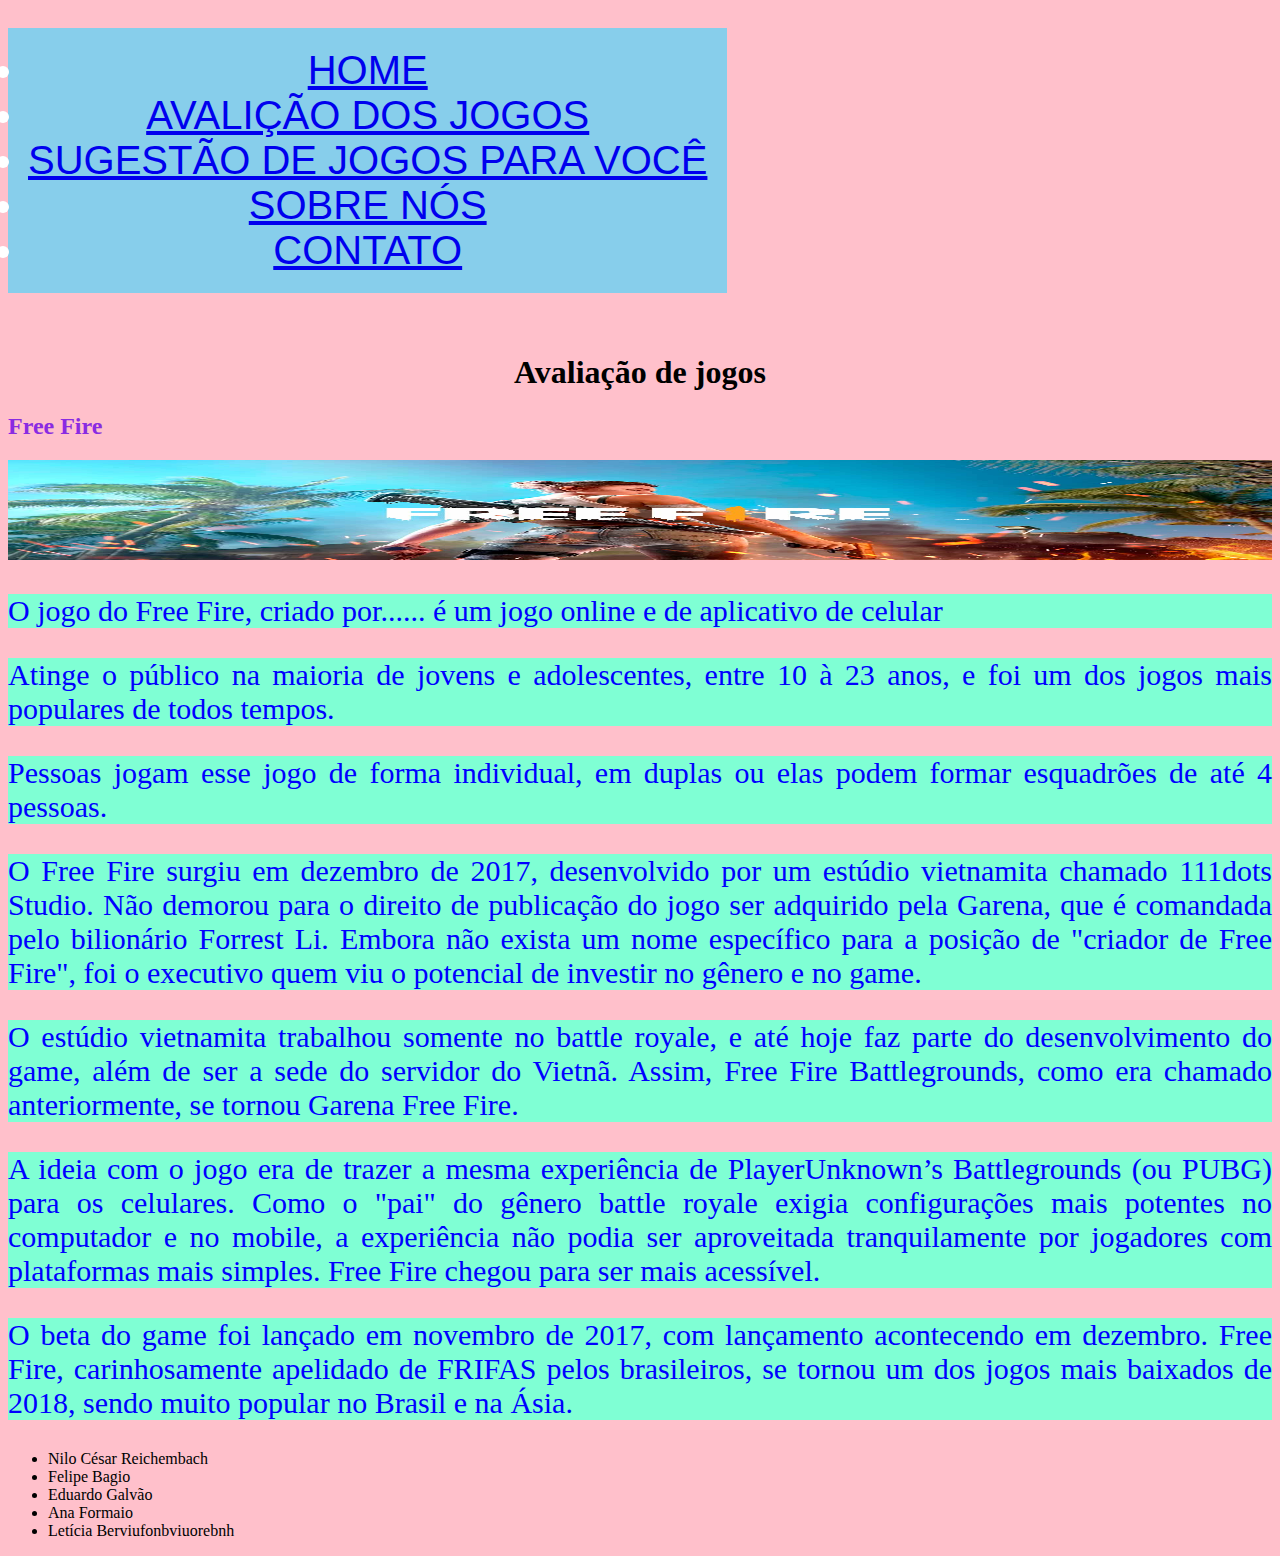
<file: index.html>
<!DOCTYPE html>

<html>
<head>

    <link rel="stylesheet" href="style.css">
    <meta charset = "utf-8">

<title>pagina html</title>

</head>
<bory>
    <header>

    <ul class="menu1" >
        <li><a href="index.html">HOME </a></li>
        <li><a  href="pagina1.html">AVALIÇÃO DOS JOGOS</li></a>
        <li><a href="sugestao.html">SUGESTÃO DE JOGOS PARA VOCÊ</a></li>
        <li><a href= "sobre.html">SOBRE NÓS</a></li>
        <li><a href="contato.html">CONTATO</a></li>
      </ul>

      </header>


    <h1>Avaliação de jogos</h1>
   <h2>Free Fire</h2> 
   <img ID="imagem1"  src="fire.jpg"  width="100%" height="100px">

    <p>O jogo do Free Fire, criado por......  é um jogo online e de aplicativo de 
        celular</p>

    <p>Atinge o público na maioria de jovens e adolescentes, entre 10 à 23 anos, e foi um 
    dos jogos mais populares de todos tempos.</p>


   <p> Pessoas jogam esse jogo de forma individual, em duplas ou elas podem formar esquadrões de até 4 
    pessoas.</p>

    <p>O Free Fire surgiu em dezembro de 2017, desenvolvido por um estúdio vietnamita 
    chamado 111dots Studio. Não demorou para o direito de publicação do jogo ser 
    adquirido pela Garena, que é comandada pelo bilionário Forrest Li. Embora não 
    exista um nome específico para a posição de "criador de Free Fire", foi o
     executivo quem viu o potencial de investir no gênero e no game.</p>

    <p>O estúdio vietnamita trabalhou somente no battle royale, e até hoje faz parte 
do desenvolvimento do game, além de ser a sede do servidor do Vietnã. Assim, Free
 Fire Battlegrounds, como era chamado anteriormente, se tornou Garena Free Fire.</p>

    <p>A ideia com o jogo era de trazer a mesma experiência de PlayerUnknown’s 
Battlegrounds (ou PUBG) para os celulares. Como o "pai" do gênero battle 
royale exigia configurações mais potentes no computador e no mobile, a 
experiência não podia ser aproveitada tranquilamente por jogadores com 
plataformas mais simples. Free Fire chegou para ser mais acessível.</p>

<p>O beta do game foi lançado em novembro de 2017, com lançamento acontecendo 
em dezembro. Free Fire, carinhosamente apelidado de FRIFAS pelos brasileiros, 
se tornou um dos jogos mais baixados de 2018, sendo muito popular no Brasil e na Ásia.</p>

<ul>
    <li>Nilo César Reichembach</li>
    <li>Felipe Bagio</li>
    <li>Eduardo Galvão</li>
    <li>Ana Formaio</li>
    <li>Letícia Berviufonbviuorebnh</li>
</ul>


</bory>




</html>
</file>
<file: style.css>
body{background-color: pink;}
.menu1{
    background-color: black; 
    font-size: 40px;
    font-family: 'Lucida Sans', 'Lucida Sans Regular', 'Lucida Grande', 'Lucida Sans Unicode', Geneva, Verdana, sans-serif;
    text-align: center;

}
.menu1 {
    background-color: skyblue;
    color: white;
    border: none;
    cursor: pointer;
    padding:20px;
    margin-top:20px;
}
.menu1 {
    position:elative;
    display: inline-block;
}


h1{
    text-align: center;}

h2{
    color:blueviolet}
imagem1{width: 100%; height: 15%; }
p{background-color: aquamarine; text-align: justify; color: blue; font-size: 30px;}
</file>
